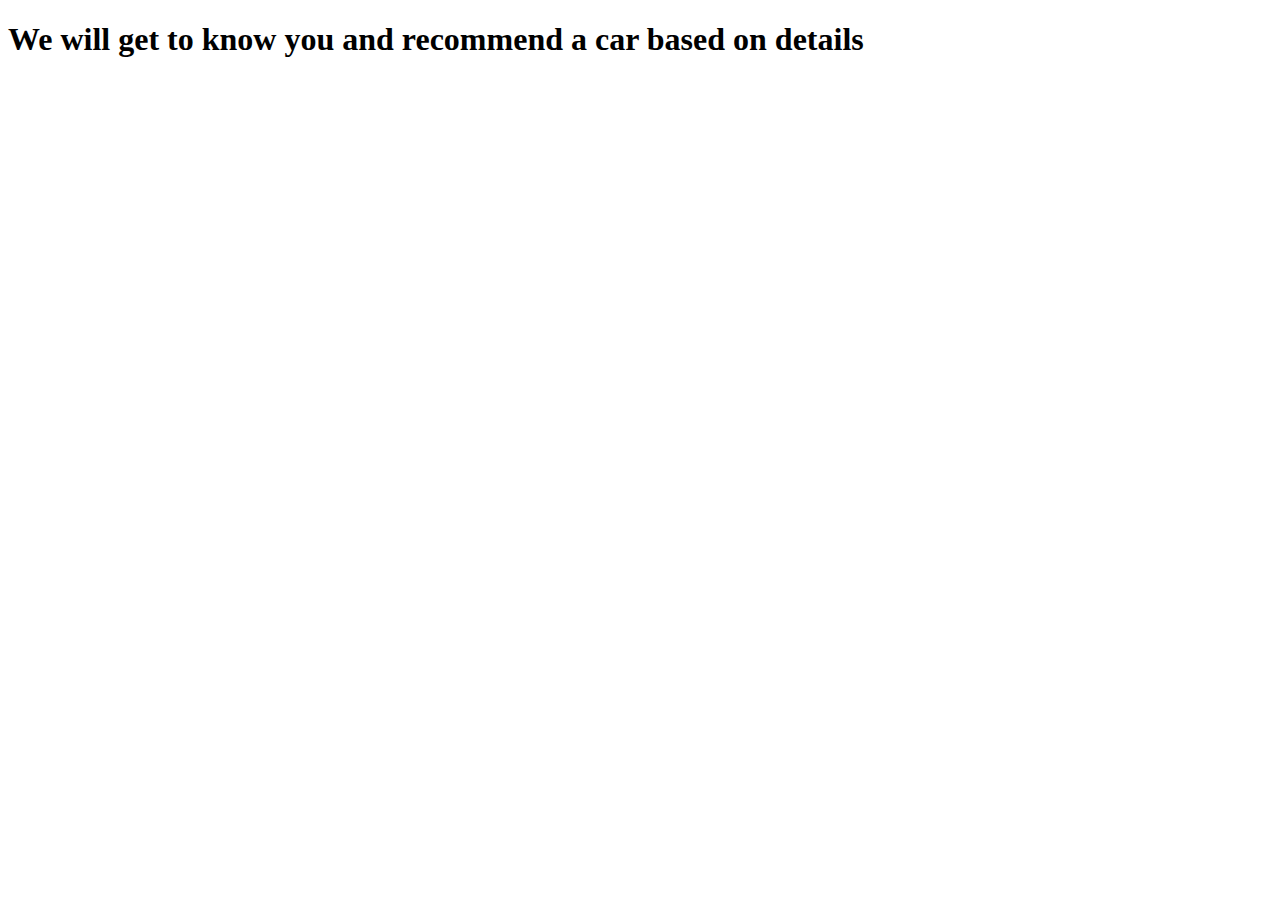
<file: guess.html>
<!DOCTYPE html>
<html lang="en">
<head>
    <meta charset="UTF-8">
    <meta http-equiv="X-UA-Compatible" content="IE=edge">
    <meta name="viewport" content="width=device-width, initial-scale=1.0">
    <title>Baker Cafe</title>
</head>
<body>
    <h1>We will get to know you and recommend a car based on details</h1>
    <h3 id="name"></h3>
    <h3 id="age"></h3>
    <h3 id="continent"></h3>
    <h3 id="car"></h3>
<script src="./js/app.js">

</script>
</body>
</html>
</file>
